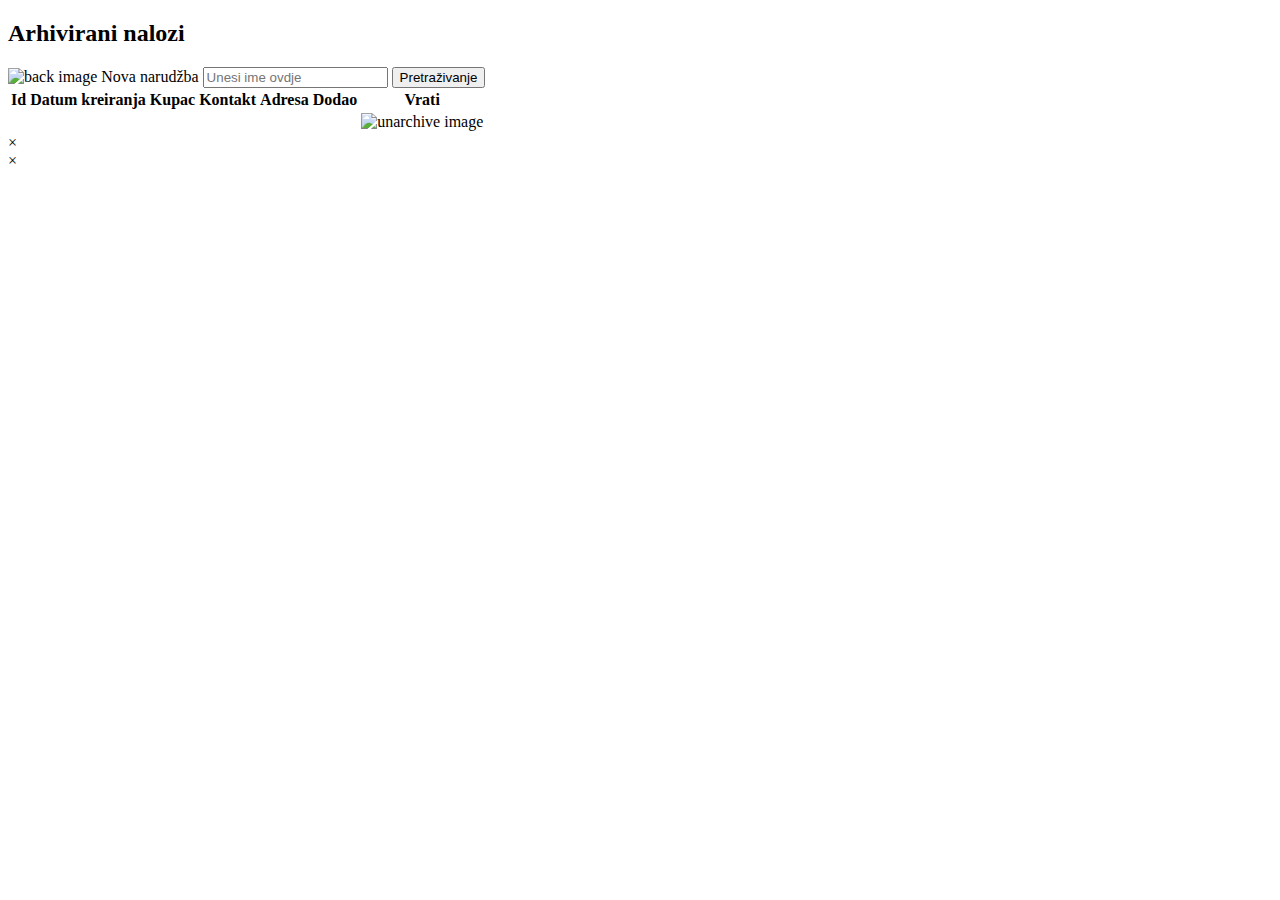
<file: src/main/resources/templates/archivedOrders.html>
<!DOCTYPE html>
<html xmlns:th="http://www.thymeleaf.org">
    <head>
        <title>Džeko Comerc</title>        
        <meta name="viewport" content="width=device-width, initial-scale=1.0">
        <link rel="stylesheet" type="text/css" th:href="@{/css/order.css}">
        <link rel="stylesheet" type="text/css" th:href="@{/css/fragments.css}"/>
    </head>
    <body onload="hiddePopup()">

        <div th:insert="~{fragments :: header}"></div>

        <div class="form-container">

            <h2>Arhivirani nalozi</h2>


            <form class='form' th:action="@{/archived/search}" method="get">
                <div class='searchbar'>

                    <a th:href="@{/order}" class="btn btn-img">
                        <img th:src="@{/img/arrow-back.png}" alt="back image"/>
                    </a> 
                    <a th:href="@{/order/form}" class="btn">Nova narudžba</a>
                    <input type="text" name="keyword" placeholder="Unesi ime ovdje">
                    <button type="submit" class='btn'>Pretraživanje</button>

                </div>
            </form>

            <div class="table-container">

                <table id="itemTable">
                    <thead class="table-head">
                        <tr >
                            <th>Id</th>
                            <th>Datum kreiranja</th>
                            <th>Kupac</th>
                            <th>Kontakt</th>
                            <th>Adresa</th> 
                            <th>Dodao</th>
                            <th>Vrati</th>                            
                        </tr>
                    </thead>

                    <tbody>
                        <tr th:each="order : ${orders}">
                            <td th:text="${order.idorder}"></td>
                            <td th:text="${order.date_create}"></td>
                            <td th:text="${order.customer}"></td>
                            <td th:text="${order.telephone}"></td>
                            <td th:text="${order.address}"></td>                        
                            <td th:text="${order.creator_user}"></td>                        
                            <td>
                                <a th:href="@{/archived/}+${order.idorder}">
                                    <img th:src="@{/img/unarchive.png}" alt="unarchive image"/>
                                </a>
                            </td>
                        </tr>
                    </tbody>
                </table>

            </div> 


            <!-- Popup -->       
            <div th:if="${success_message}" id="popup" class="popup success">
                <div id="popup-content" class="popup-content">
                    <span id="popup-message" th:text="${success_message}"></span>
                    <span class="close" onclick="closePopup()">&times;</span>
                </div>
            </div>

            <div th:if="${error_message}" id="popup" class="popup error">
                <div id="popup-content" class="popup-content">
                    <span id="popup-message" th:text="${error_message}"></span>
                    <span class="close" onclick="closePopup()">&times;</span>
                </div>
            </div>

        </div>

        <script>
            function closePopup() {
                var popup = document.getElementById('popup');
                popup.style.display = 'none';
            }

            function hiddePopup() {
                var popup = document.getElementById("popup");
                if (popup) {
                    setTimeout(function () {
                        closePopup();
                    }, 2000); // Oculta el popup después de 3 segundos
                }
            }
        </script>

    </body>
</html>
</file>
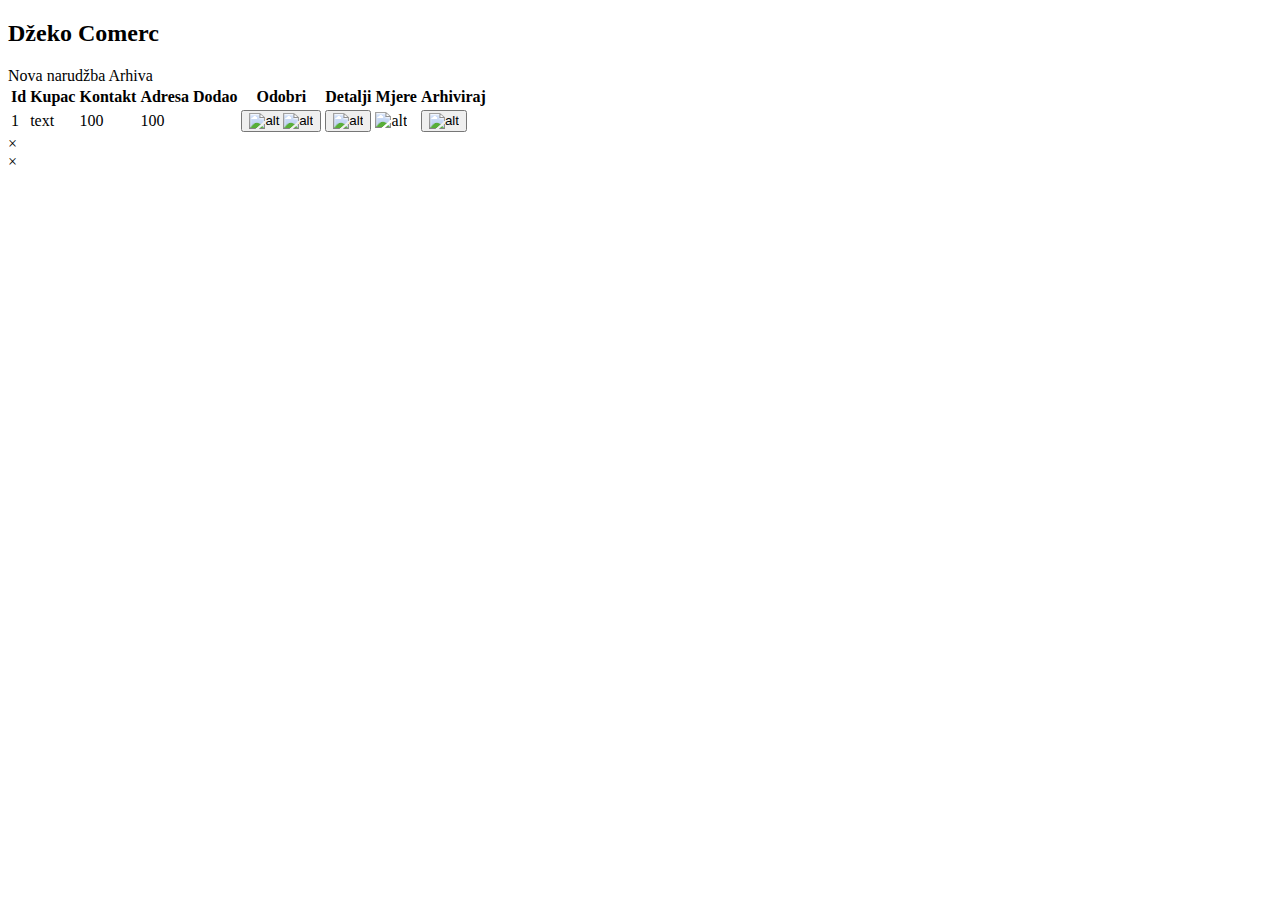
<file: src/main/resources/templates/order.html>
<!DOCTYPE html>
<html xmlns:th="http://www.thymeleaf.org">
    <head>
        <title>Džeko Comerc</title>        
        <meta name="viewport" content="width=device-width, initial-scale=1.0">
        <link rel="stylesheet" type="text/css" th:href="@{/css/order.css}">
        <link rel="stylesheet" type="text/css" th:href="@{/css/fragments.css}"/>
    </head>
    <body onload="hiddePopup()">

        <div th:insert="~{fragments :: header}"></div>

        <div class="form-container">

            <h2>Džeko Comerc</h2>

            <a th:href="@{/order/form}" class="btn">Nova narudžba</a>
            <a th:href="@{/archived}" class="btn">Arhiva </a>

            <div class="table-container">

                <table id="itemTable">
                    <thead>
                        <tr>
                            <th>Id</th>
                            <th>Kupac</th>
                            <th>Kontakt</th>
                            <th>Adresa</th>
                            <th>Dodao</th>
                            <th th:if="${role=='2'}" >Odobri</th>
                            <th>Detalji</th>
                            <th th:if="${role!='2'}">Mjere</th>
                            <th th:if="${role=='2'}">Arhiviraj</th>
                        </tr>
                    </thead>

                    <tbody>
                        <tr th:each="order : ${orders}">
                            <td th:text="${order.idorder}">1</td>
                            <td>
                                <label th:text="${order.customer}">text</label>
                                <img th:if="${order.dimensions}" th:src="@{/img/approve.png}"/>
                            </td>
                            <td th:text="${order.telephone}">100</td>
                            <td th:text="${order.address}">100</td>
                            <td th:text="${order.creator_user}"></td>
                            <td th:if="${role=='2'}">
                                <form action="#" th:action="@{/order/approve}" method="POST">
                                    <input type="hidden" id="idorder" th:name="idorder" th:value="${order.idorder}">
                                    <button type="submit" th:attr='disabled=${order.approve==true}'>
                                        <img th:if='${order.approve==true}' th:src="@{/img/approve.png}" alt="alt"/>
                                        <img th:if='${order.approve==false}' th:src="@{/img/circle.png}" alt="alt"/>
                                    </button>
                                </form>
                            </td>
                            <td>
                                <form action="#" th:action="@{/order/edit}" method="POST">                                        
                                    <input type="hidden" id="idorder" th:name="idorder" th:value="${order.idorder}">
                                    <button type="submit">
                                        <img th:src="@{/img/edit.png}" alt="alt"/>
                                    </button>
                                </form>
                            </td>
                            <td th:if="${role!='2'}">
                                <a th:href="@{/dimensions/}+${order.idorder}">
                                    <img th:src="@{/img/dimension.png}" alt="alt"/>  
                                </a>
                            </td>
                            <td th:if="${role=='2'}">
                                <button th:onclick="'showAlert('+${order.idorder}+')'">
                                    <img th:src="@{/img/archive.png}" alt="alt"/>
                                </button>
                            </td>
                        </tr>
                    </tbody>
                </table>

            </div> 

            <!-- Popup -->       
            <div th:if="${success_message}" id="popup" class="popup success">
                <div id="popup-content" class="popup-content">
                    <span id="popup-message" th:text="${success_message}"></span>
                    <span class="close" onclick="closePopup()">&times;</span>
                </div>
            </div>

            <div th:if="${error_message}" id="popup" class="popup error">
                <div id="popup-content" class="popup-content">
                    <span id="popup-message" th:text="${error_message}"></span>
                    <span class="close" onclick="closePopup()">&times;</span>
                </div>
            </div>

        </div>

        <script>

            function closePopup() {
                var popup = document.getElementById('popup');
                popup.style.display = 'none';
            }

            function hiddePopup() {
                var popup = document.getElementById("popup");
                if (popup) {
                    setTimeout(function () {
                        closePopup();
                    }, 2000); // Oculta el popup después de 3 segundos
                }
            }

            function setupDivWithEditCancelButtons(rowIndex) {

                var div = document.getElementById("buttons-div");
                div.innerHTML = '';
                var editButton = document.createElement('button');
                editButton.textContent = 'Edit';
                editButton.addEventListener('click', function () {
                    // Acción del botón Edit
                    var table = document.getElementById("itemTable");
                    var row = table.rows[rowIndex];
                    loadDataInRow(row, rowIndex);
                    setupDivWithAddButton();
                });
                var cancelButton = document.createElement('button');
                cancelButton.textContent = 'Cancel';
                cancelButton.addEventListener('click', function () {
                    // Acción del botón Cancel
                    setupDivWithAddButton();
                });
                div.appendChild(editButton);
                div.appendChild(cancelButton);
            }

            function setupDivWithAddButton() {
                var div = document.getElementById("buttons-div");
                div.innerHTML = '';
                var addButton = document.createElement('button');
                addButton.textContent = 'Dodaj';
                addButton.type = "submit";
                div.appendChild(addButton);
                cleanDimensionFields();
            }

            function searchClient() {
                document.getElementById("inputcustomer-div").hidden = true;
                document.getElementById("select-div").hidden = false;
                document.getElementById("buttonSearch").hidden = true;
                document.getElementById("buttonAdd").hidden = false;
                document.getElementById("buttonsaveorder").hidden = true;

            }

            function addClient() {
                document.getElementById("inputcustomer-div").hidden = false;
                document.getElementById("select-div").hidden = true;
                document.getElementById("buttonSearch").hidden = false;
                document.getElementById("buttonAdd").hidden = true;
                document.getElementById("buttonsaveorder").hidden = false;
                document.getElementById("text").disabled = false;
            }
            //
            function cleanDimensionFields() {
                // Limpiar los campos del formulario
                document.getElementById("width").value = '';
                document.getElementById("height").value = '';
                document.getElementById("opening").value = '';
                document.getElementById("quantity").value = '';
                document.getElementById("depth").value = '';
                document.getElementById("wingShorter").value = '';
                document.getElementById("wingLonger").value = '';
                document.getElementById("note").value = '';
                document.getElementById("bigNote").value = '';
            }



            function selectCustomer(selectElement) {

                var selectedOption = selectElement.options[selectElement.selectedIndex];

                document.getElementById("idorder").value = selectElement.value;
                document.getElementById("text").value = selectedOption.getAttribute('data-texto');
                document.getElementById("text").disabled = true;
            }

            function showAlert(orderid) {
                if (confirm('Jeste li sigurni?')) {
                    window.location.href = '/order/archive/' + orderid;
                }

            }

        </script>

    </body>
</html>
</file>
